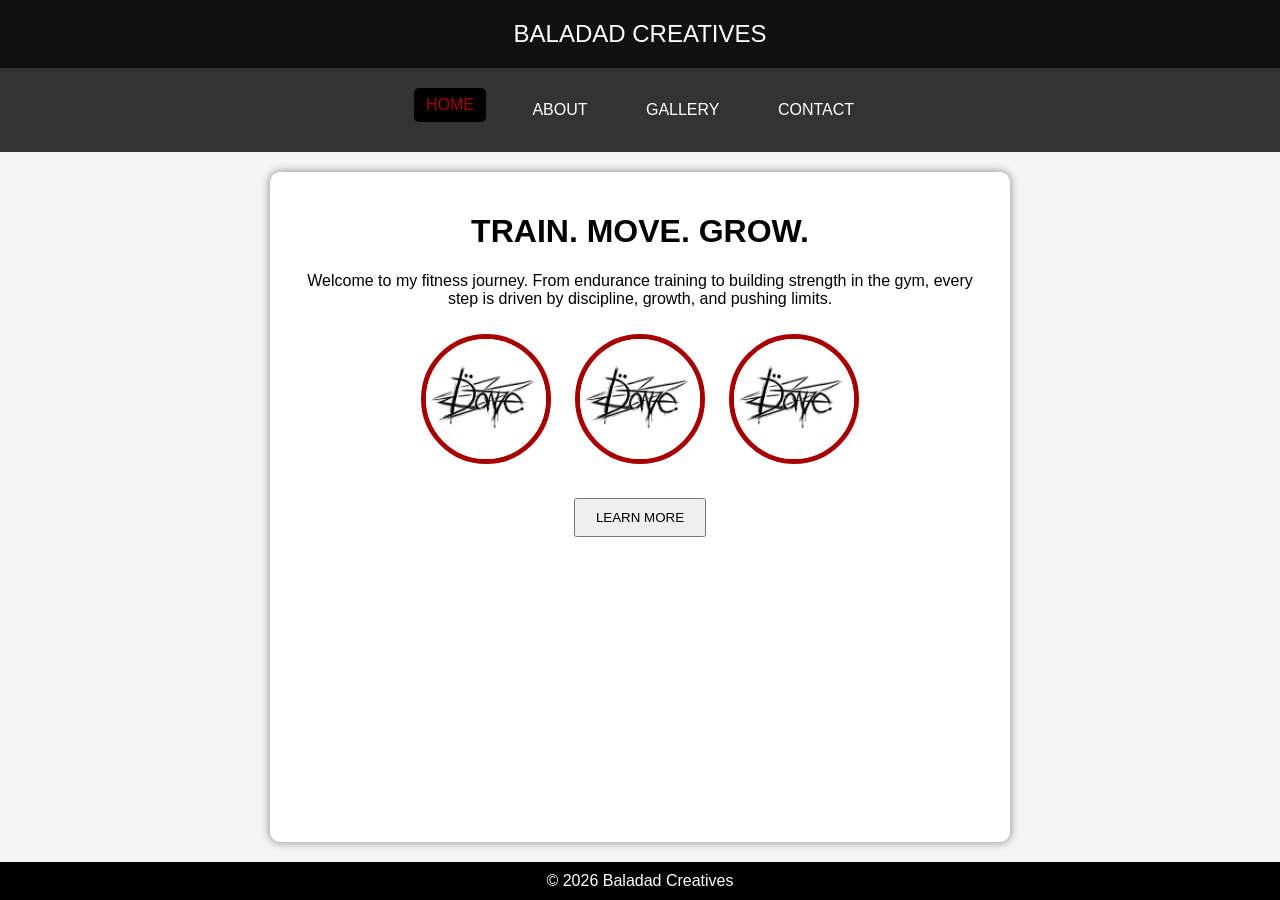
<file: index.html>
<!DOCTYPE html>
<html>

<head>
    <title>Baladad Fitness</title>
    <link rel="stylesheet" href="style.css">
</head>

<body>

    <header>
        BALADAD CREATIVES
    </header>

    <nav>
        <a href="index.html" class="active">HOME</a>
        <a href="about.html">ABOUT</a>
        <a href="gallery.html">GALLERY</a>
        <a href="contact.html">CONTACT</a>
    </nav>

    <div class="card">

        <h1>TRAIN. MOVE. GROW.</h1>

        <p>
            Welcome to my fitness journey. From endurance training to building strength in the gym, every step is driven by discipline, growth, and pushing limits.
        </p>

        <img src="logo.jpg">
        <img src="logo.jpg">
        <img src="logo.jpg">

        <br>

        <a href="about.html">
        <button>LEARN MORE</button>

</a>

    </div>

    <footer>
        © 2026 Baladad Creatives
    </footer>

</body>

</html>
</file>
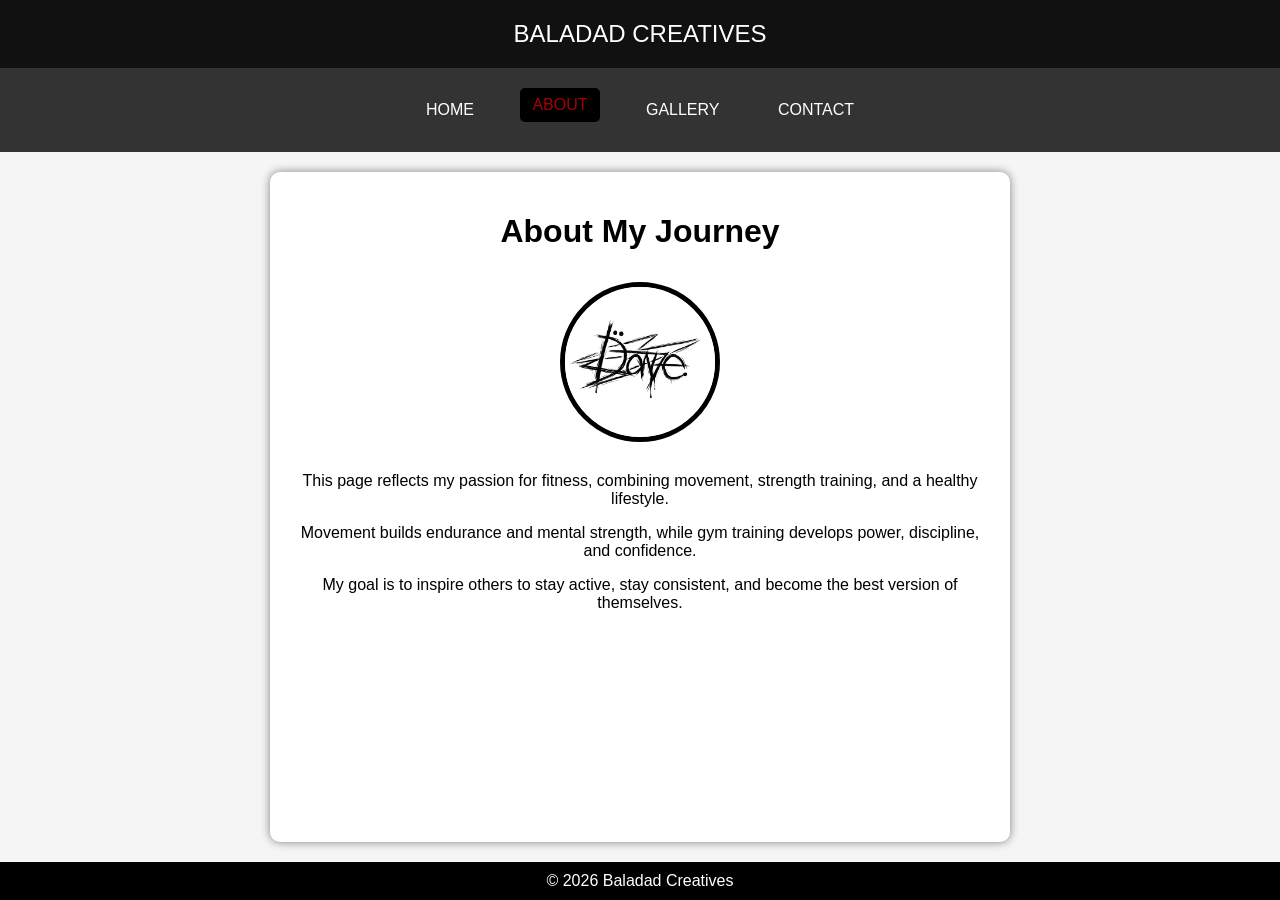
<file: about.html>
<!DOCTYPE html>
<html>

<head>
    <title>Baladad Fitness - About</title>
    <link rel="stylesheet" href="style.css">
</head>

<body>

    <header>
        BALADAD CREATIVES
    </header>

    <nav>
        <a href="index.html">HOME</a>
        <a href="about.html" class="active">ABOUT</a>
        <a href="gallery.html">GALLERY</a>
        <a href="contact.html">CONTACT</a>
    </nav>

    <div class="card">

        <h1>About My Journey</h1>

        <img src="logo.jpg" class="profile">

        <p>
            This page reflects my passion for fitness, combining movement, strength training, and a healthy lifestyle.
        </p>

        <p>
            Movement builds endurance and mental strength, while gym training develops power, discipline, and confidence.
        </p>

        <p>
            My goal is to inspire others to stay active, stay consistent, and become the
            best version of themselves.
        </p>

    </div>

    <footer>
        © 2026 Baladad Creatives
    </footer>

</body>

</html>
</file>
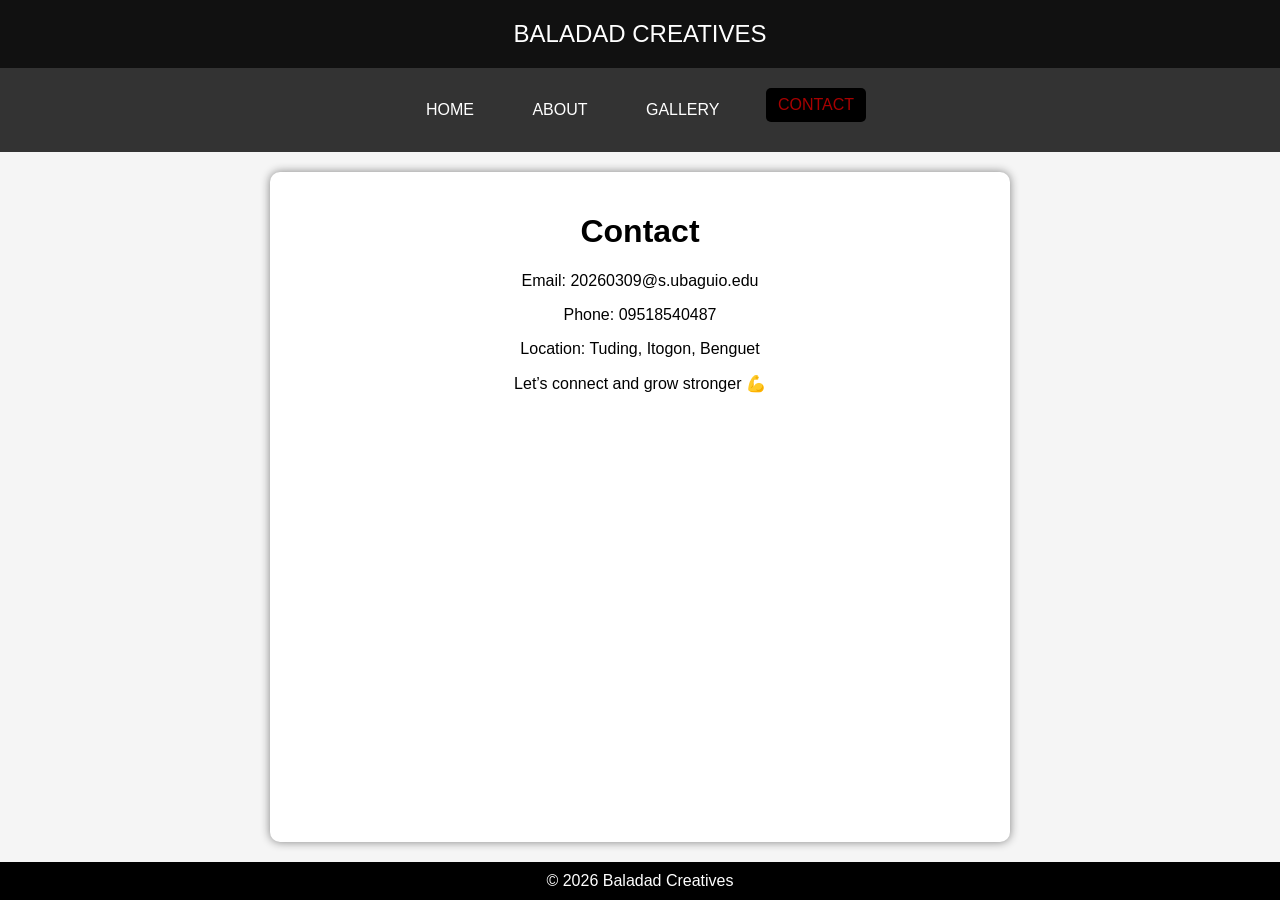
<file: contact.html>
<!DOCTYPE html>
<html>

<head>
    <title>Baladad Fitness - Contact</title>
    <link rel="stylesheet" href="style.css">
</head>

<body>

    <header>
        BALADAD CREATIVES
    </header>

    <nav>
        <a href="index.html">HOME</a>
        <a href="about.html">ABOUT</a>
        <a href="gallery.html">GALLERY</a>
        <a href="contact.html" class="active">CONTACT</a>
    </nav>

    <div class="card">

        <h1>Contact</h1>

        <p>Email: 20260309@s.ubaguio.edu</p>
        <p>Phone: 09518540487</p>
        <p>Location: Tuding, Itogon, Benguet</p>
        <p>Let’s connect and grow stronger 💪</p>

    </div>

    <footer>
        © 2026 Baladad Creatives
    </footer>

</body>

</html>
</file>
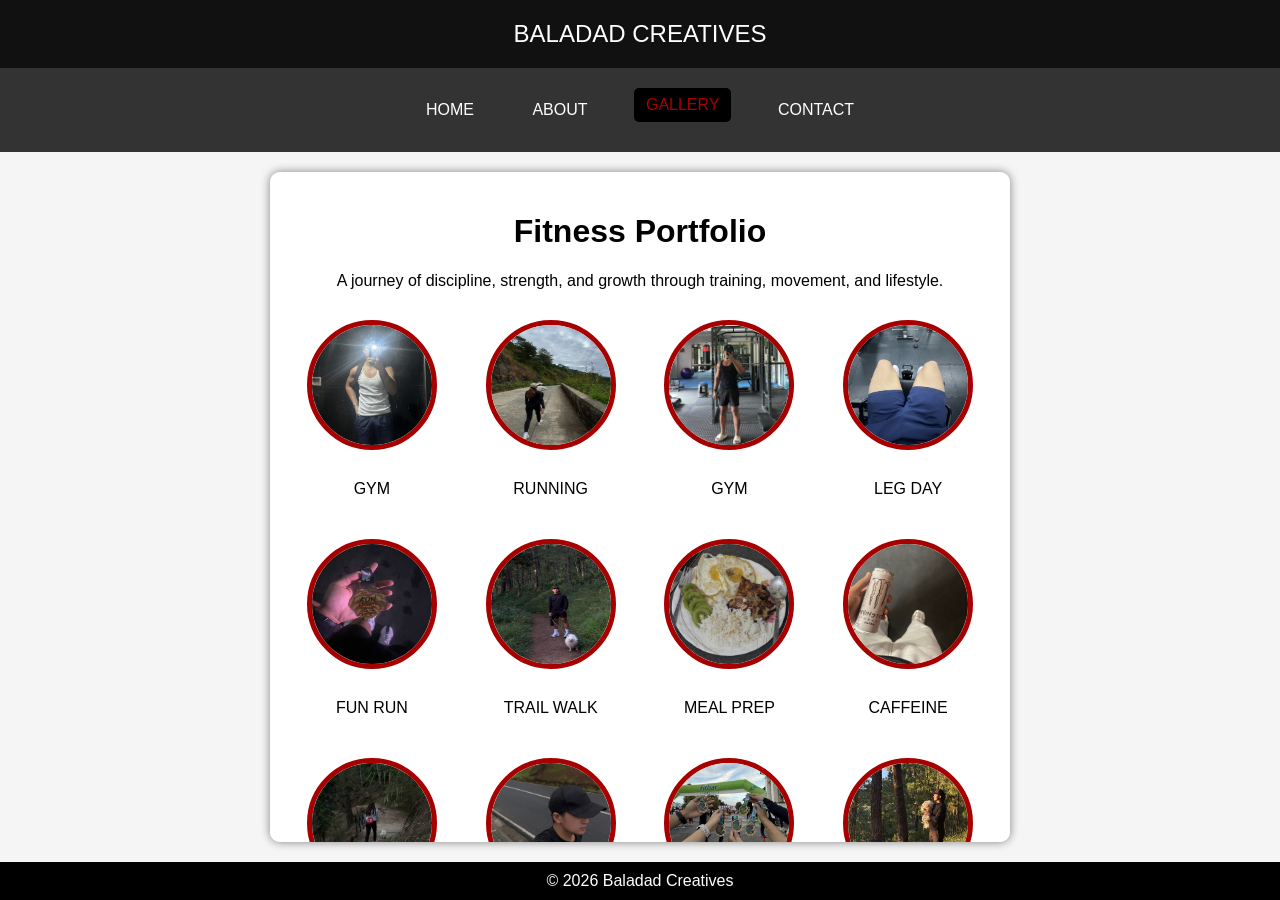
<file: gallery.html>
<!DOCTYPE html>
<html>

<head>
    <title>Baladad Fitness - Gallery</title>
    <link rel="stylesheet" href="style.css">
</head>

<body>

    <header>
        BALADAD CREATIVES
    </header>

    <nav>
        <a href="index.html">HOME</a>
        <a href="about.html">ABOUT</a>
        <a href="gallery.html" class="active">GALLERY</a>
        <a href="contact.html">CONTACT</a>
    </nav>

    <div class="card">

        <h1>Fitness Portfolio</h1>

        <p>
            A journey of discipline, strength, and growth through training, movement, and lifestyle.
        </p>

        <div class="grid">

            <div><img src="IMG_4829.jpeg"><p>GYM</p></div>
            <div><img src="IMG_9263.jpeg"><p>RUNNING</p></div>
            <div><img src="att.m-C9suIay3h68vz2Rv8RhejSR-zdUUVF9TCrsQwPpB4.jpeg"><p>GYM</p></div>
            <div><img src="IMG_7213.jpeg"><p>LEG DAY</p></div>
            <div><img src="IMG_9440.jpeg"><p>FUN RUN</p></div>
            <div><img src="IMG_9260.jpeg"><p>TRAIL WALK</p></div>
            <div><img src="IMG_3605.jpeg"><p>MEAL PREP</p></div>
            <div><img src="IMG_4371.jpeg"><p>CAFFEINE</p></div>
            <div><img src="IMG_9105.jpeg"><p>TRAIL WALK</p></div>
            <div><img src="640551EF-D17F-4038-B523-A34420D0E2CA.jpeg"><p>RUNNING</p></div>
            <div><img src="IMG_3059.jpeg"><p>FUN RUN</p></div>
            <div><img src="IMG_9245.jpeg"><p>TRAIL WALK</p></div>

        </div>

    </div>

    <footer>
        © 2026 Baladad Creatives
    </footer>

</body>

</html>
</file>
<file: style.css>
html, body {
    margin: 0;
    height: 100%;
}

body {
    font-family: Arial;
    background: #f5f5f5;
    text-align: center;

    display: flex;
    flex-direction: column;
    height: 100vh;
}

header {
    background: #111;
    color: white;
    padding: 20px;
    font-size: 24px;
}

nav {
    background: #333;
    padding: 10px;
}

nav a {
    color: white;
    margin: 15px;
    text-decoration: none;
    padding: 8px 12px;
    transition: 0.3s;
    display: inline-block;
}

nav a:hover {
    transform: translateY(-3px);
}

nav a.active {
    color: rgb(167, 0, 0);
    background: black;
    border-radius: 5px;
    transform: translateY(-5px);
}

.card {
    background: white;
    width: 700px;
    margin: 20px auto;
    padding: 20px;
    border-radius: 10px;
    box-shadow: 0 0 10px gray;

    flex: 1;
    overflow-y: auto; 
}

img {
    width: 120px;
    height: 120px;
    border-radius: 50%;
    border: 5px solid rgb(167, 0, 0);
    margin: 10px;
}

.profile {
    width: 150px;
    height: 150px;
    border: 5px solid black;
}

.grid {
    display: grid;
    grid-template-columns: repeat(4, 1fr);
    gap: 15px;
    margin-top: 20px;
}

button {
    padding: 10px 20px;
    margin-top: 20px;
    cursor: pointer;
}

footer {
    background: black;
    color: white;
    padding: 10px;
}
</file>
